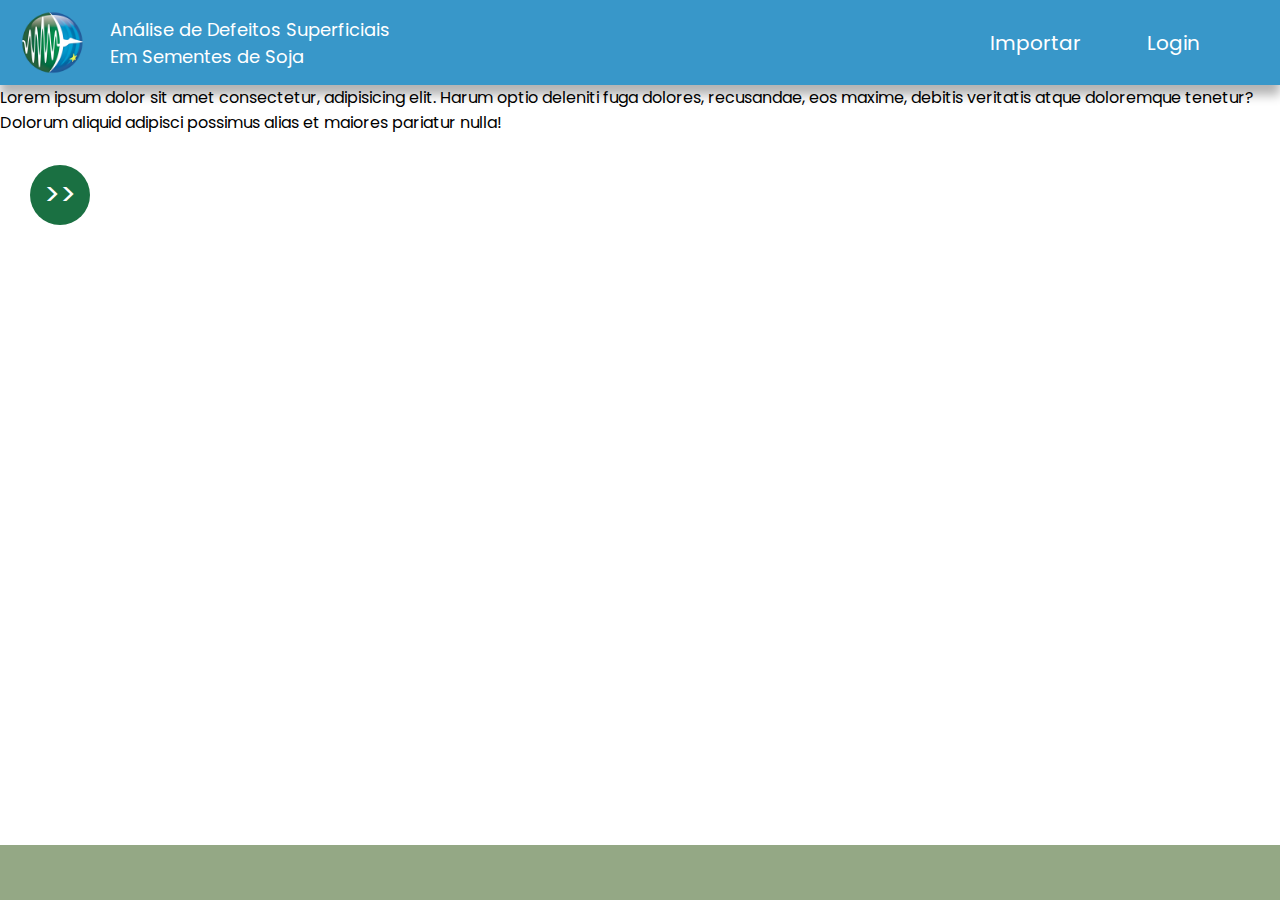
<file: index.html>
<!DOCTYPE html>
<html lang="en">

<head>
    <meta charset="UTF-8">
    <meta http-equiv="X-UA-Compatible"
    content="IE=edge">
    <meta name="viewport"
    content="width=device-width,initial-scale=1.0">

    <link rel="preconnect" href="https://fonts.googleapis.com">
    <link rel="preconnect" href="https://fonts.gstatic.com" crossorigin>
    <link href="https://fonts.googleapis.com/css2?family=Poppins:wght@100;300;500&display=swap" rel="stylesheet">

    <link rel="shortcut icon" href="./src/img/Singular-Logo.ico" type="image/x-icon">

    <link rel="stylesheet" href="./src/css/reset.css">
    <link rel="stylesheet" href="./src/css/style.css">

    <title>App Soja</title>
</head>

<body>
    <main class="container">
        <header class="heading">
            <a class = "startp">
                <img class="logo" src="./src/img/gof.png" alt="logo">
            </a>
            <section class="head">
                <a id="name">Análise de Defeitos Superficiais Em Sementes de Soja</a>
    
                <div id="user">
                    <a id="imp">Importar</a>
                    <a id="log">Login</a>
                </div>
            </section>
        </header>

        <section class="middle">
            <div class="left">
                <p>Lorem ipsum dolor sit amet consectetur, adipisicing elit. Harum optio deleniti fuga dolores, recusandae, eos maxime, debitis veritatis atque doloremque tenetur? Dolorum aliquid adipisci possimus alias et maiores pariatur nulla!</p>
            </div>

            <div></div>

            <div class="right"></div>

            <form class="btn">
                <a href="./next.html" id="next"><p id="sign" >>></p></a>
            </form>
        </section>
        
        <section class="footer"></section>
    </main>
</body>
</file>
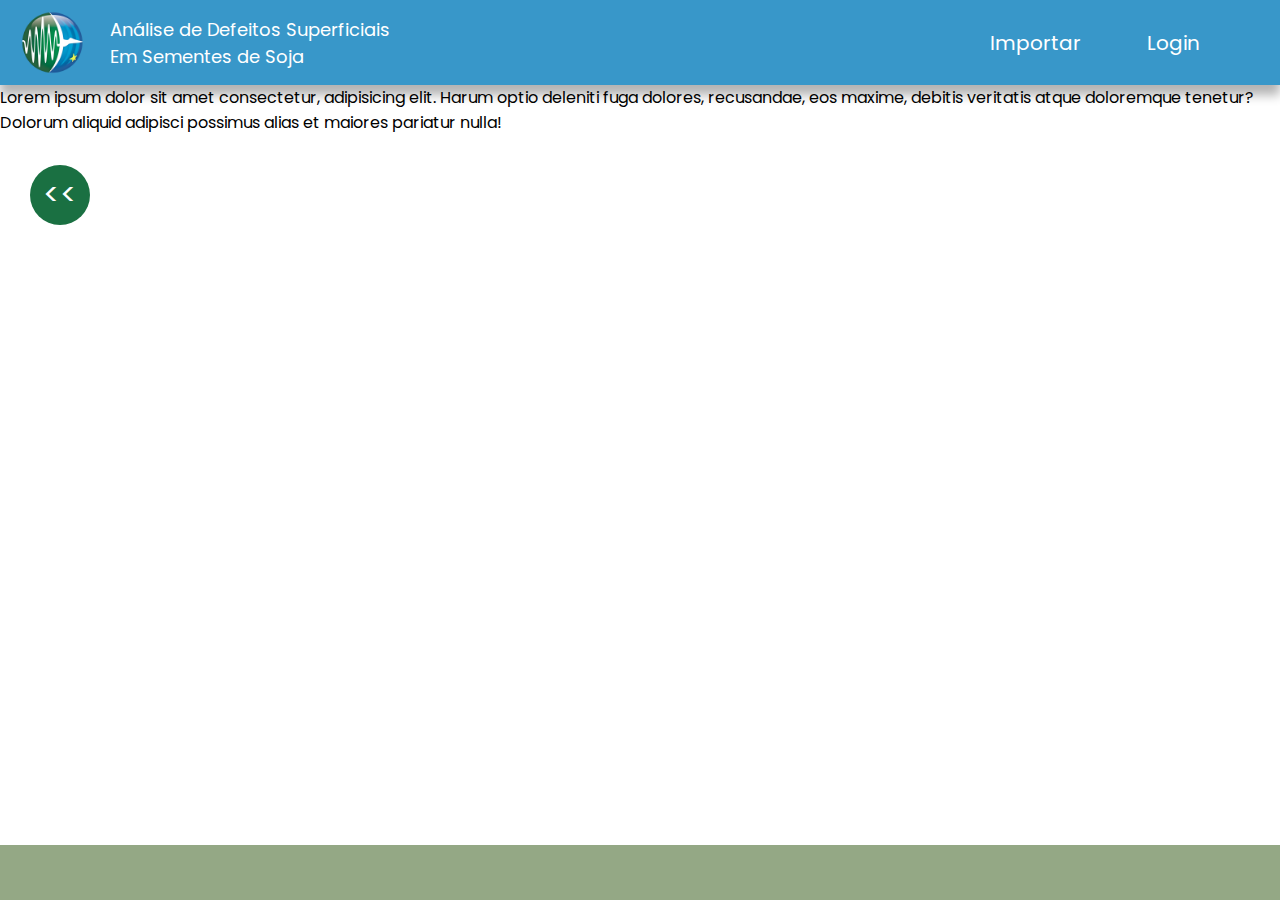
<file: next.html>
<!DOCTYPE html>
<html lang="en">

<head>
    <meta charset="UTF-8">
    <meta http-equiv="X-UA-Compatible"
    content="IE=edge">
    <meta name="viewport"
    content="width=device-width,initial-scale=1.0">

    <link rel="preconnect" href="https://fonts.googleapis.com">
    <link rel="preconnect" href="https://fonts.gstatic.com" crossorigin>
    <link href="https://fonts.googleapis.com/css2?family=Poppins:wght@100;300;500&display=swap" rel="stylesheet">

    <link rel="shortcut icon" href="./src/img/Singular-Logo.ico" type="image/x-icon">

    <link rel="stylesheet" href="./src/css/reset.css">
    <link rel="stylesheet" href="./src/css/style.css">

    <title>App Soja</title>
</head>

<body>
    <main class="container">
        <header class="heading">
            <a class = "startp">
                <img class="logo" src="./src/img/gof.png" alt="logo">
            </a>
            <section class="head">
                <a id="name">Análise de Defeitos Superficiais Em Sementes de Soja</a>
    
                <div id="user">
                    <a id="imp">Importar</a>
                    <a id="log">Login</a>
                </div>
            </section>
        </header>

        <section class="middle">
            <div class="left">
                <p>Lorem ipsum dolor sit amet consectetur, adipisicing elit. Harum optio deleniti fuga dolores, recusandae, eos maxime, debitis veritatis atque doloremque tenetur? Dolorum aliquid adipisci possimus alias et maiores pariatur nulla!</p>
            </div>

            <div></div>

            <div class="right"></div>

            <form class="btn">
                <a href="./index.html" id="next"><p id="sign" ><<</p></a>
            </form>
        </section>
        
        <section class="footer"></section>
    </main>
</body>
</file>
<file: src/css/style.css>
body {
    font-family: 'poppins';
    background-color: #FFFFFF;
}

.heading {
    background-color: #3897C9;
    display: flex;
    justify-content: center;
    padding: 20px;
    flex-direction: row;
    /* max-width: 1440px; */
    max-width: 100%;
    height: 85px;
    margin: 0 auto;
    box-shadow: 0 10px 10px rgba(0, 0, 0, .3);
}

.head {
    display: flex;
    width: 100%;
    justify-content: space-between;
    align-items: center;
    flex-direction: row;
}

#name {
    display: flex;
    justify-content: left;
    text-align: left;
    margin-left: 25px;
    color: #FFFFFF;
    width: 290px;
    font-size: 18px;
}

#user {
    color: #FFFFFF;
    display: flex;
    margin-right: 60px;
    flex-direction: row;
    justify-content: space-between;
    flex-direction: row;
    width: 210px;
    font-size: 20px;
}

#imp:hover {
    transform: scale(1.2);
    transition: 0.45s;
    cursor: pointer;
}

#log:hover {
    transform: scale(1.2);
    transition: 0.45s;
    cursor: pointer;
}

.heading .logo {
    width: 65px;
}

.heading .startp {
    display: flex;
    align-items: center;
    height: 100%;
}

.footer {
    margin-top: 30px;
    padding: 15px;
    background-color: #94A885;
    align-items: center;
    height: 55px;
    position: absolute;
    bottom: 0;
    width: 100%;
    line-height: 60px;
}

.btn {
    margin: 30px;
    width: 60px;
    height: 60px;
    background-color: #1A7042; 
    border-radius: 50%;
    display: flex;
    align-items: center;
    justify-content: center;
    align-self: right;
}

#sign {
    display: flex;
    justify-content: center;
    align-items: center;
    font-size: 30px;
    color: #fff;
}
</file>
